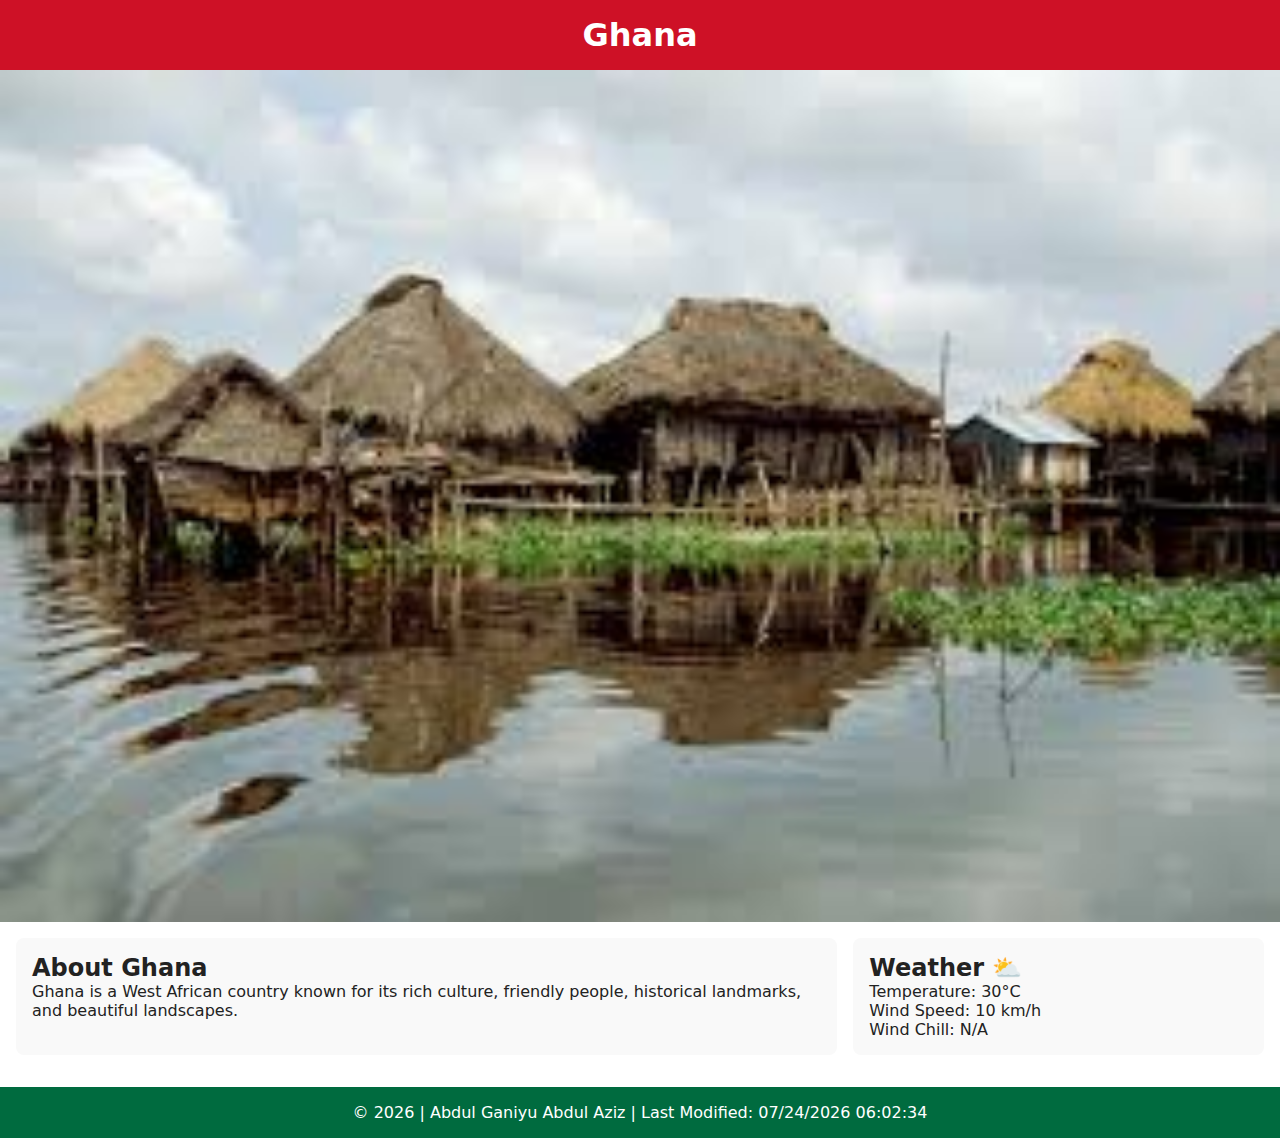
<file: place.html>
<!DOCTYPE html>
<html lang="en">
<head>
  <meta charset="UTF-8" />
  <meta name="viewport" content="width=device-width, initial-scale=1.0" />
  <meta name="description" content="Discover Ghana – culture, weather, and attractions." />
  <title>Ghana</title>

  <link rel="stylesheet" href="place.css" />
  <script src="scripts/place.js" defer></script>
</head>
<body>
  <header>
    <h1>Ghana</h1>
  </header>

  <!-- HERO -->
  <picture class="hero">
    <source srcset="images/hero-large.jfif" media="(min-width: 900px)" />
    <source srcset="images/hero-medium.jfif" media="(min-width: 500px)" />
    <img src="images/hero-small.jfif" alt="Landscape view of Ghana" />
  </picture>

  <main>
    <!-- ABOUT -->
    <section class="card">
      <h2>About Ghana</h2>
      <p>
        Ghana is a West African country known for its rich culture, friendly
        people, historical landmarks, and beautiful landscapes.
      </p>
    </section>

    <!-- WEATHER -->
    <section class="card weather">
      <h2>Weather</h2>

      <!-- Mobile icon -->
      <img src="images/weather.jfif" alt="Weather icon" class="weather-icon" />

      <p>Temperature: <span id="temp">30</span>°C</p>
      <p>Wind Speed: <span id="speed">10</span> km/h</p>
      <p>Wind Chill: <span id="windchill">--</span></p>
    </section>
  </main>

  <footer>
    <p>
      © <span id="year"></span> | Abdul Ganiyu Abdul Aziz |
      Last Modified: <span id="modified"></span>
    </p>
  </footer>
</body>
</html>
</file>
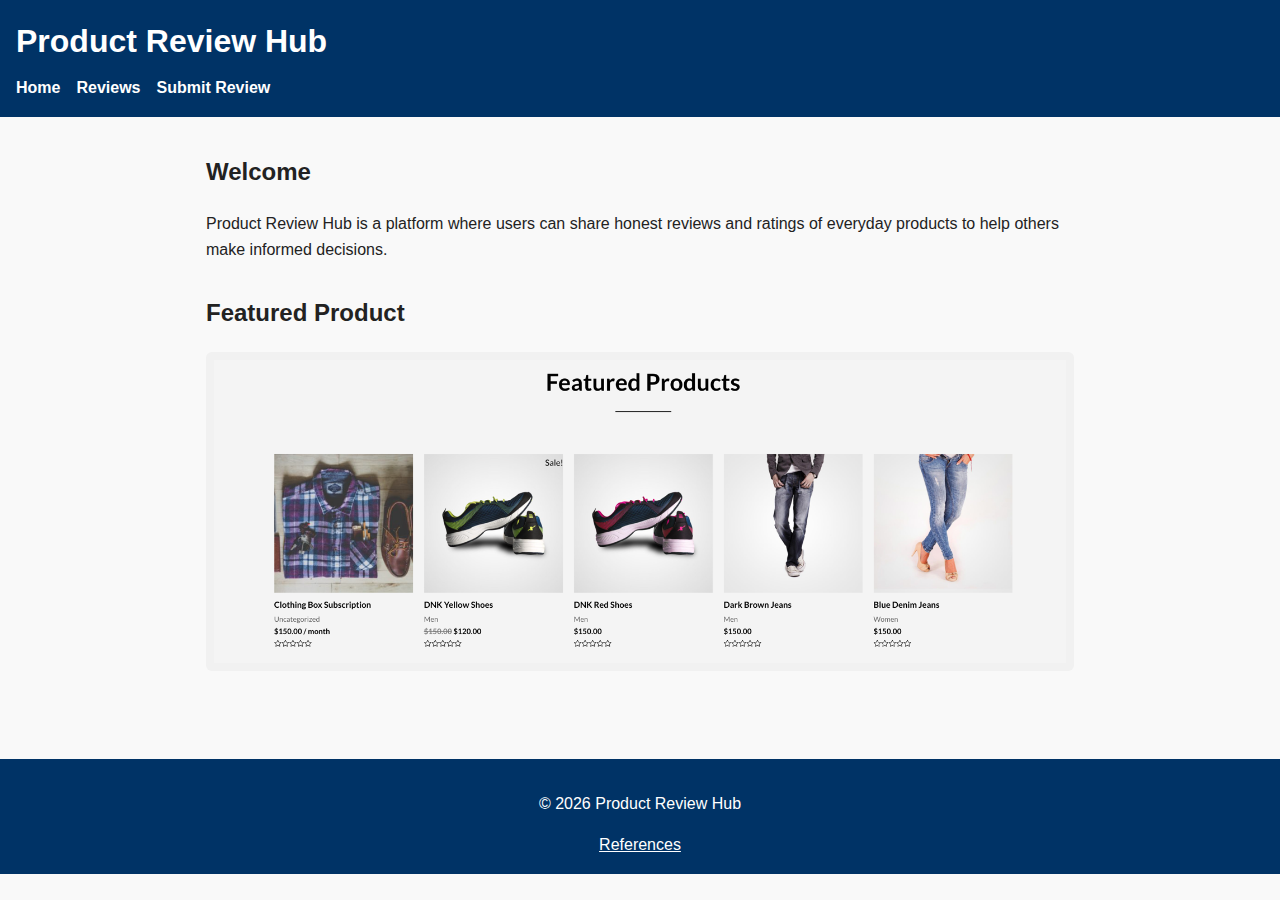
<file: Project.html>
<!DOCTYPE html>
<html lang="en">
<head>
  <meta charset="UTF-8">
  <meta name="viewport" content="width=device-width, initial-scale=1.0">
  <title>Product Review Hub</title>
  <link rel="stylesheet" href="styles/project.css">
  <script src="Project-JS/main.js" defer></script>
</head>
<body>

<header>
  <h1>Product Review Hub</h1>
  <nav>
    <ul class="nav-list">
      <li><a href="Project.html">Home</a></li>
      <li><a href="reviews.html">Reviews</a></li>
      <li><a href="submit-review.html">Submit Review</a></li>
    </ul>
  </nav>
</header>

<main>
  <section>
    <h2>Welcome</h2>
    <p>
      Product Review Hub is a platform where users can share honest reviews
      and ratings of everyday products to help others make informed decisions.
    </p>
  </section>

  <section class="featured">
    <h2>Featured Product</h2>
    <img src="images/products-w6.png" loading="lazy" alt="Featured product">
  </section>
</main>

<footer>
  <p>&copy; 2026 Product Review Hub</p>
  <a href="references.html">References</a>
</footer>

</body>
</html>
</file>
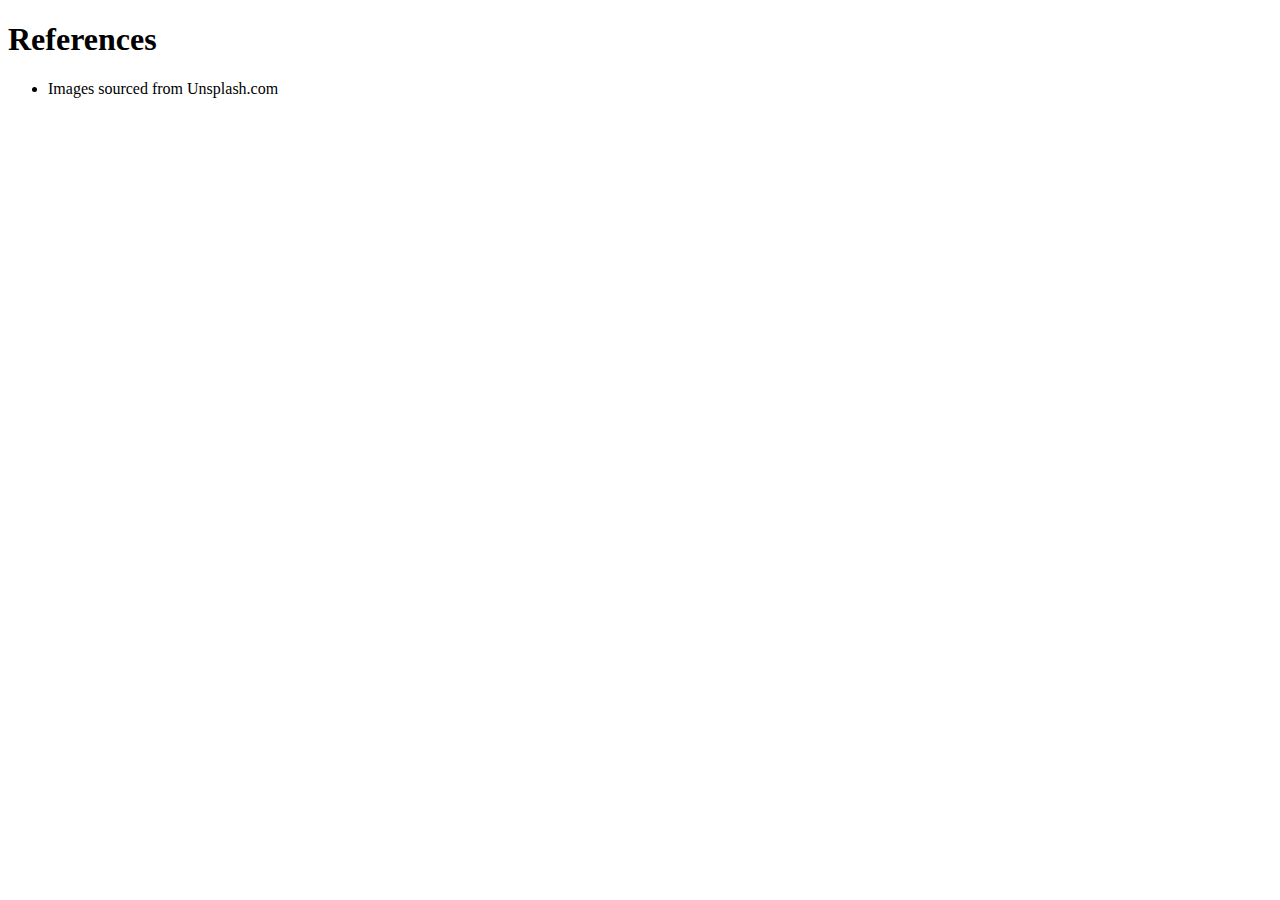
<file: references.html>
<!DOCTYPE html>
<html lang="en">
<head>
  <meta charset="UTF-8">
  <meta name="viewport" content="width=device-width, initial-scale=1.0">
  <title>References</title>
</head>
<body>

<h1>References</h1>

<ul>
  <li>Images sourced from Unsplash.com</li>
</ul>

</body>
</html>
</file>
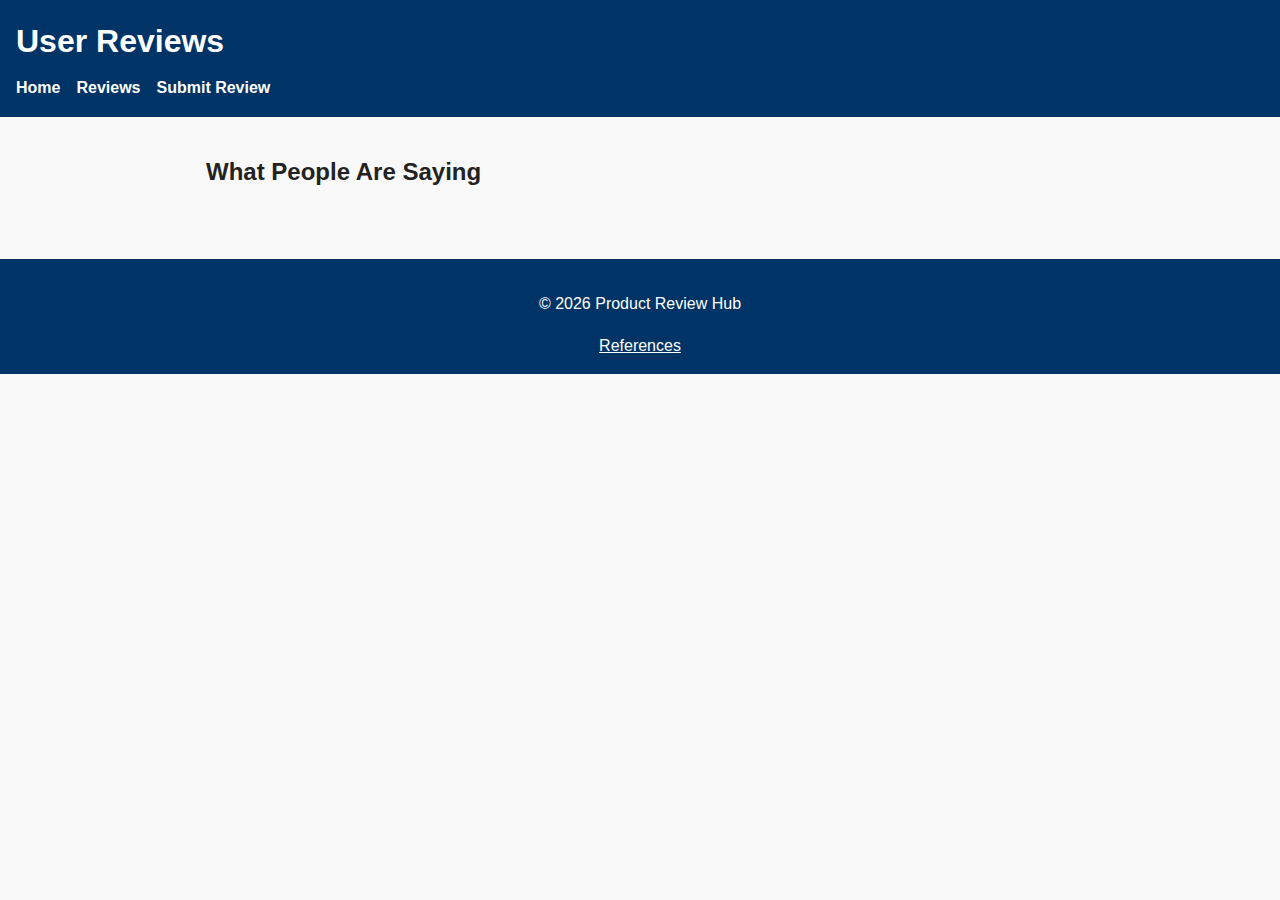
<file: reviews.html>
<!DOCTYPE html>
<html lang="en">
<head>
  <meta charset="UTF-8">
  <meta name="viewport" content="width=device-width, initial-scale=1.0">
  <title>Reviews</title>
  <link rel="stylesheet" href="styles/project.css">
  <script src="Project-JS/main.js" defer></script>
</head>
<body>

<header>
  <h1>User Reviews</h1>
  <nav>
    <ul class="nav-list">
      <li><a href="Project.html">Home</a></li>
      <li><a href="reviews.html">Reviews</a></li>
      <li><a href="submit-review.html">Submit Review</a></li>
    </ul>
  </nav>
</header>

<main>
  <h2>What People Are Saying</h2>
  <div id="reviewsContainer"></div>
</main>

<footer>
  <p>&copy; 2026 Product Review Hub</p>
  <a href="references.html">References</a>
</footer>

</body>
</html>
</file>
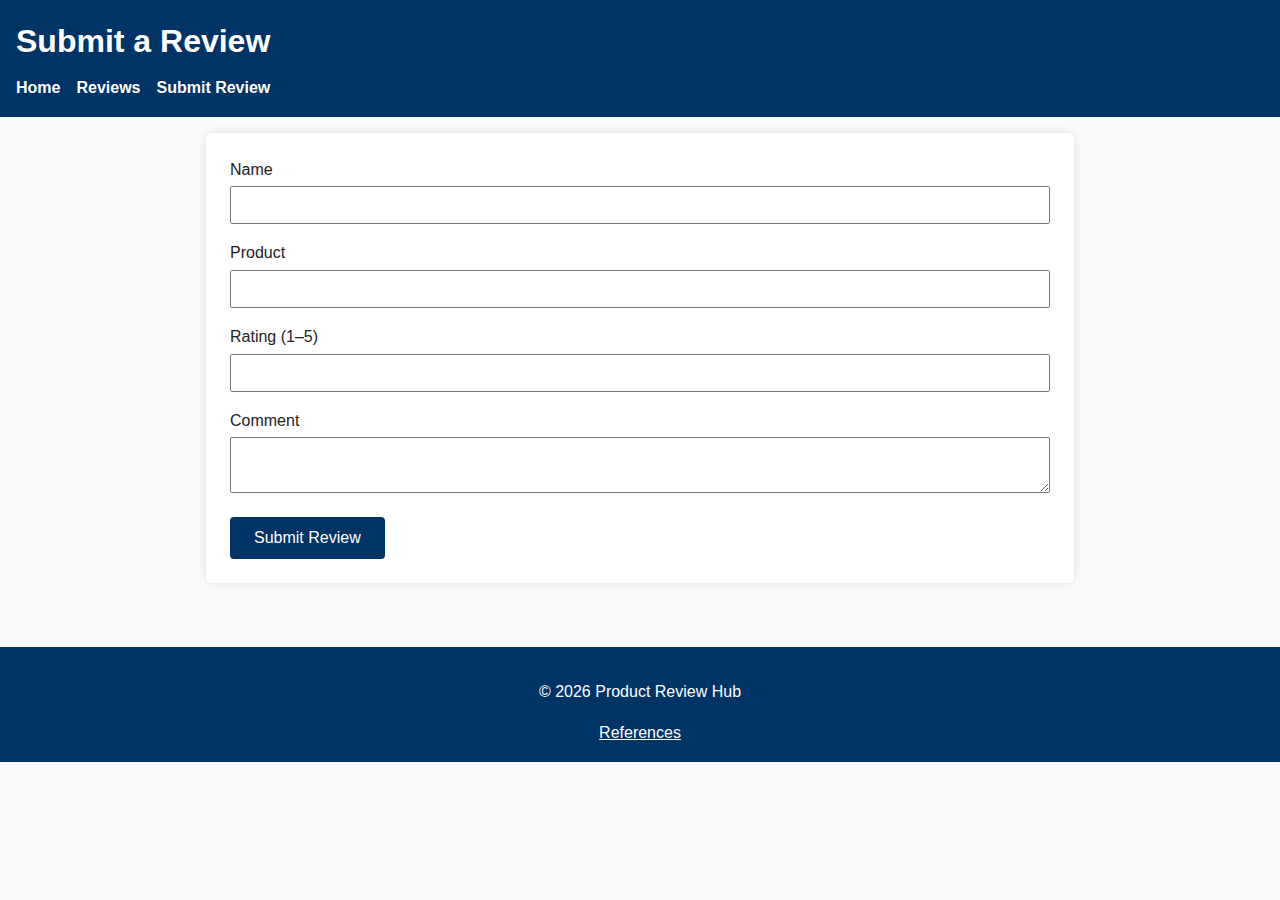
<file: submit-review.html>
<!DOCTYPE html>
<html lang="en">
<head>
  <meta charset="UTF-8">
  <meta name="viewport" content="width=device-width, initial-scale=1.0">
  <title>Submit Review</title>
  <link rel="stylesheet" href="styles/project.css">
  <script src="Project-JS/main.js" defer></script>
</head>
<body>

<header>
  <h1>Submit a Review</h1>
  <nav>
    <ul class="nav-list">
      <li><a href="Project.html">Home</a></li>
      <li><a href="reviews.html">Reviews</a></li>
      <li><a href="submit-review.html">Submit Review</a></li>
    </ul>
  </nav>
</header>

<main>
  <form id="reviewForm">
    <label>
      Name
      <input type="text" id="name" required>
    </label>

    <label>
      Product
      <input type="text" id="product" required>
    </label>

    <label>
      Rating (1–5)
      <input type="number" id="rating" min="1" max="5" required>
    </label>

    <label>
      Comment
      <textarea id="comment" required></textarea>
    </label>

    <button type="submit">Submit Review</button>
  </form>

  <p id="message"></p>
</main>

<footer>
  <p>&copy; 2026 Product Review Hub</p>
  <a href="references.html">References</a>
</footer>

</body>
</html>
</file>
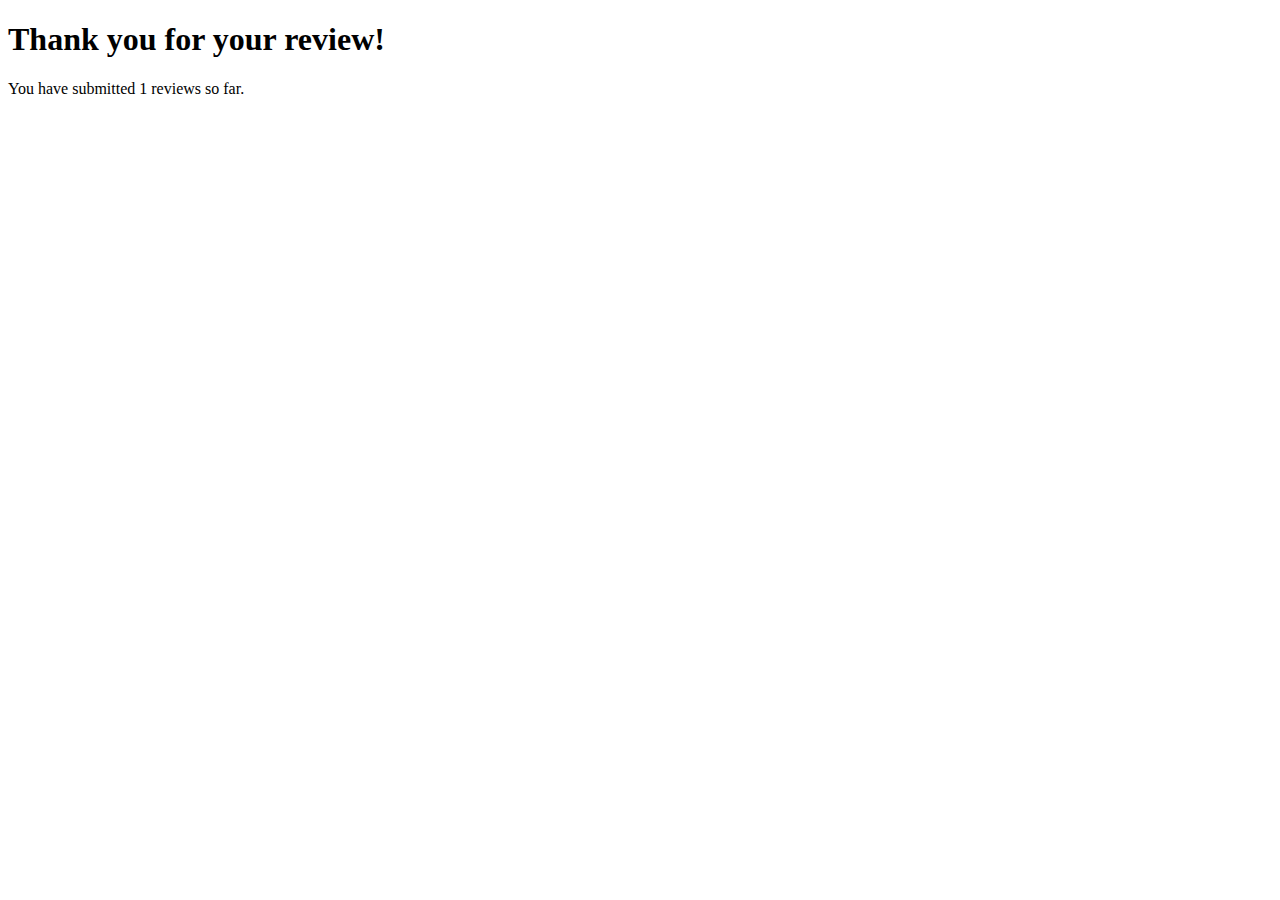
<file: scripts/review.html>
<!DOCTYPE html>
<html lang="en">
<head>
  <meta charset="UTF-8">
  <title>Review Confirmation</title>
</head>
<body>
  <h1>Thank you for your review!</h1>
  <p>You have submitted <span id="counter"></span> reviews so far.</p>

  <script>
    let count = localStorage.getItem("reviewCount") || 0;
    count++;
    localStorage.setItem("reviewCount", count);
    document.getElementById("counter").textContent = count;
  </script>
</body>
</html>
</file>
<file: place.css>
:root {
  --primary: #ce1126;
  --secondary: #fcd116;
  --accent: #006b3f;
  --background: #ffffff;
  --text-dark: #222;
}

* {
  box-sizing: border-box;
  margin: 0;
  padding: 0;
}

body {
  font-family: system-ui, sans-serif;
  background-color: var(--background);
  color: var(--text-dark);
}

header {
  background-color: var(--primary);
  color: white;
  text-align: center;
  padding: 1rem;
}

.hero img {
  width: 100%;
  height: auto;
  display: block;
}

main {
  display: grid;
  gap: 1rem;
  padding: 1rem;
}

.card {
  background: #f9f9f9;
  padding: 1rem;
  border-radius: 8px;
}

/* Weather pseudo-element (desktop) */
.weather h2::after {
  content: " ⛅";
}

/* Mobile view */
.weather-icon {
  width: 60px;
  display: block;
  margin-bottom: 0.5rem;
}

/* MEDIA QUERY */
@media (min-width: 700px) {
  main {
    grid-template-columns: 2fr 1fr;
  }

  .weather-icon {
    display: none;
  }
}

footer {
  text-align: center;
  padding: 1rem;
  background-color: var(--accent);
  color: white;
  margin-top: 1rem;
}
</file>
<file: styles/project.css>
/* ====== Global Styles ====== */
* {
  box-sizing: border-box;
}

body {
  font-family: Arial, Helvetica, sans-serif;
  margin: 0;
  line-height: 1.6;
  background-color: #f9f9f9;
  color: #222;
}

/* ====== Header & Navigation ====== */
header {
  background-color: #003366;
  color: #ffffff;
  padding: 1rem;
}

header h1 {
  margin: 0 0 0.5rem 0;
}

.nav-list {
  list-style: none;
  display: flex;
  gap: 1rem;
  padding: 0;
  margin: 0;
}

.nav-list a {
  color: #ffffff;
  text-decoration: none;
  font-weight: bold;
}

.nav-list a:hover {
  text-decoration: underline;
}

/* ====== Main Content ====== */
main {
  padding: 1rem;
  max-width: 900px;
  margin: auto;
}

section {
  margin-bottom: 2rem;
}

.featured img {
  max-width: 100%;
  height: auto;
  border-radius: 6px;
}

/* ====== Form Styling ====== */
form {
  background-color: #ffffff;
  padding: 1.5rem;
  border-radius: 6px;
  box-shadow: 0 0 10px rgba(0,0,0,0.1);
}

label {
  display: block;
  margin-bottom: 1rem;
}

input,
textarea {
  width: 100%;
  padding: 0.5rem;
  margin-top: 0.25rem;
  font-size: 1rem;
}

button {
  background-color: #003366;
  color: #ffffff;
  border: none;
  padding: 0.75rem 1.5rem;
  font-size: 1rem;
  cursor: pointer;
  border-radius: 4px;
}

button:hover {
  background-color: #0055aa;
}

#message {
  margin-top: 1rem;
  font-weight: bold;
}

/* ====== Reviews ====== */
.review-card {
  background-color: #ffffff;
  border: 1px solid #ccc;
  padding: 1rem;
  border-radius: 6px;
  margin-bottom: 1rem;
}

.highlight {
  border-left: 6px solid #007acc;
  background-color: #eef7ff;
}

/* ====== Footer ====== */
footer {
  background-color: #003366;
  color: #ffffff;
  text-align: center;
  padding: 1rem;
  margin-top: 2rem;
}

footer a {
  color: #ffffff;
}

/* ====== Responsive Design ====== */
@media (max-width: 600px) {
  .nav-list {
    flex-direction: column;
  }
}
</file>
